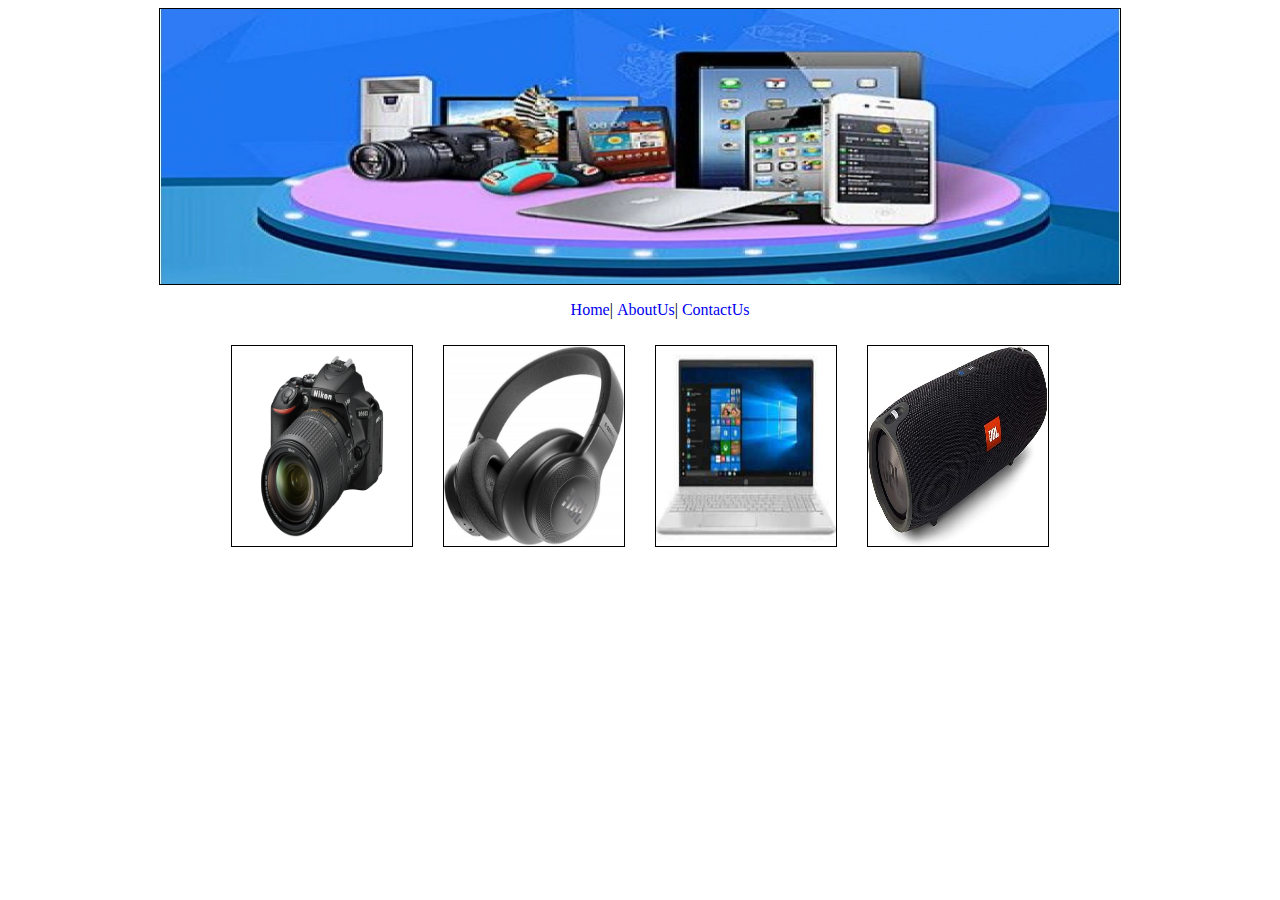
<file: index.html>
<!DOCTYPE html>
<html lang="en">

<head>
    <meta charset="UTF-8">
    <meta name="viewport" content="width=device-width, initial-scale=1.0">
    <title>Document</title>
<link rel="stylesheet" href="style.css">
</head>

<body>
    <div class="container">
        <img src="image/background Image.webp" alt="banner" class="image">
    </div>

    <div class="nav">
        <ul type="none">
            <li><a href="index.html">Home</a></li>|
            <li><a href="AboutUs.html">AboutUs</a></li>|
            <li><a href="ContactUs.html">ContactUs</a></li>

        </ul>

    </div>
    <div class="card">
        
            <img src="image/camera.webp" alt="camera" class="card-body">
        
            <img src="image/headset.jpg" alt="headset" class="card-body">
    
            <img src="image/laptop.jpg" alt="laptop" class="card-body">
      
            <img src="image/rollover.jpg" alt="rollover" class="card-body">
    
    </div>
</body>

</html>
</file>
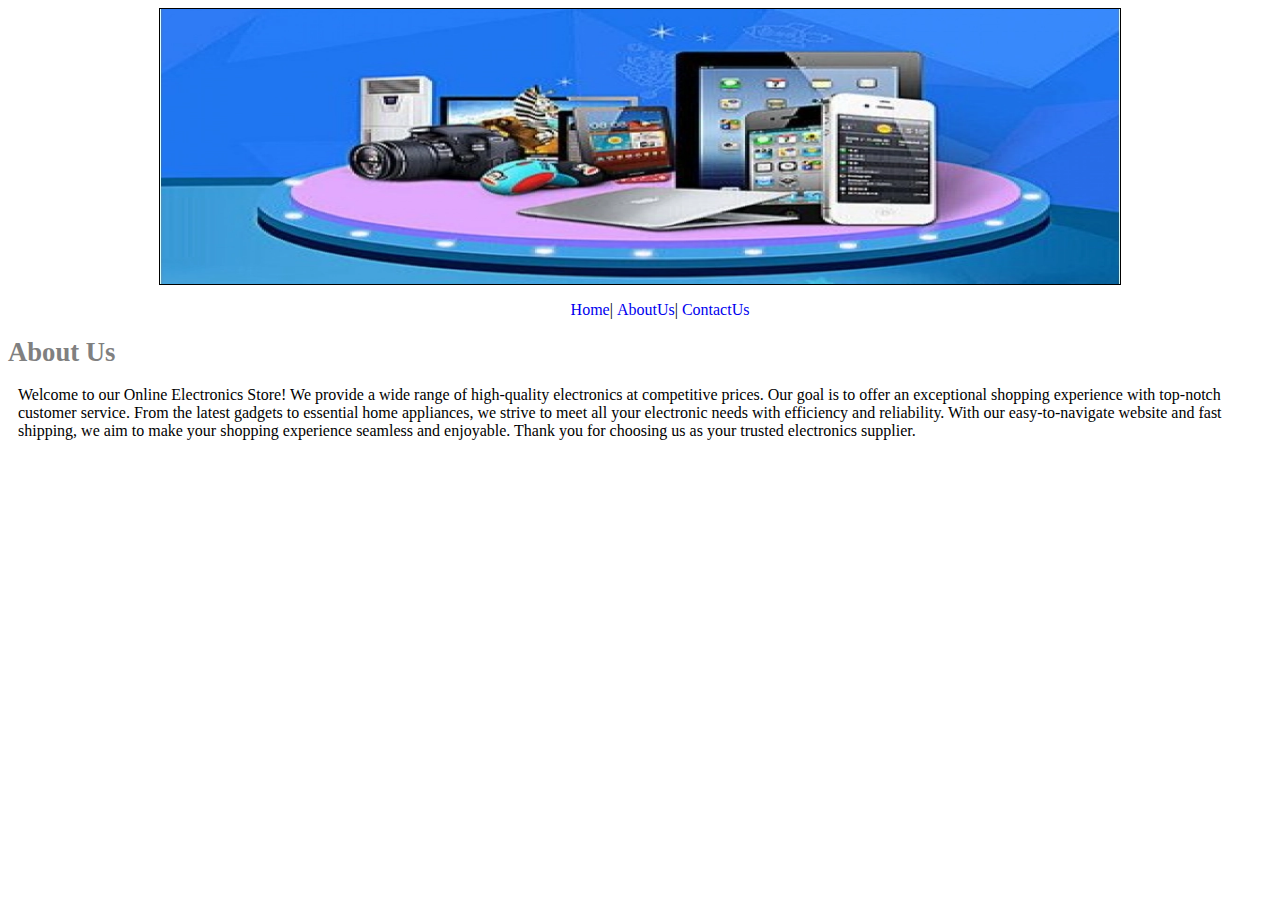
<file: AboutUs.html>
<!DOCTYPE html>
<html lang="en">
<head>
    <meta charset="UTF-8">
    <meta name="viewport" content="width=device-width, initial-scale=1.0">
    <title>Document</title>
    <link rel="stylesheet" href="style.css">
</head>
<body>
    <div class="container">
        <img src="image/background Image.webp" alt="banner" class="image">
    </div>

    <div class="nav">
        <ul type="none">
            <li><a href="index.html">Home</a></li>|
            <li><a href="AboutUs.html">AboutUs</a></li>|
            <li><a href="ContactUs.html">ContactUs</a></li>

        </ul>

    </div>

    <div>
        <h1 style="color: gray; font-size: 20pt;">About Us</h1>
        <p class="para">
            Welcome to our Online Electronics Store! We provide a wide range of high-quality electronics at competitive prices.
             Our goal is to offer an exceptional shopping experience with top-notch customer service. 
             From the latest gadgets to essential home appliances, we strive to meet all your electronic needs with efficiency and reliability. With our easy-to-navigate website and fast shipping, we aim to make your shopping experience seamless and enjoyable.
              Thank you for choosing us as your trusted electronics supplier.

        </p>
    </div>



        
</body>
</html>
</file>
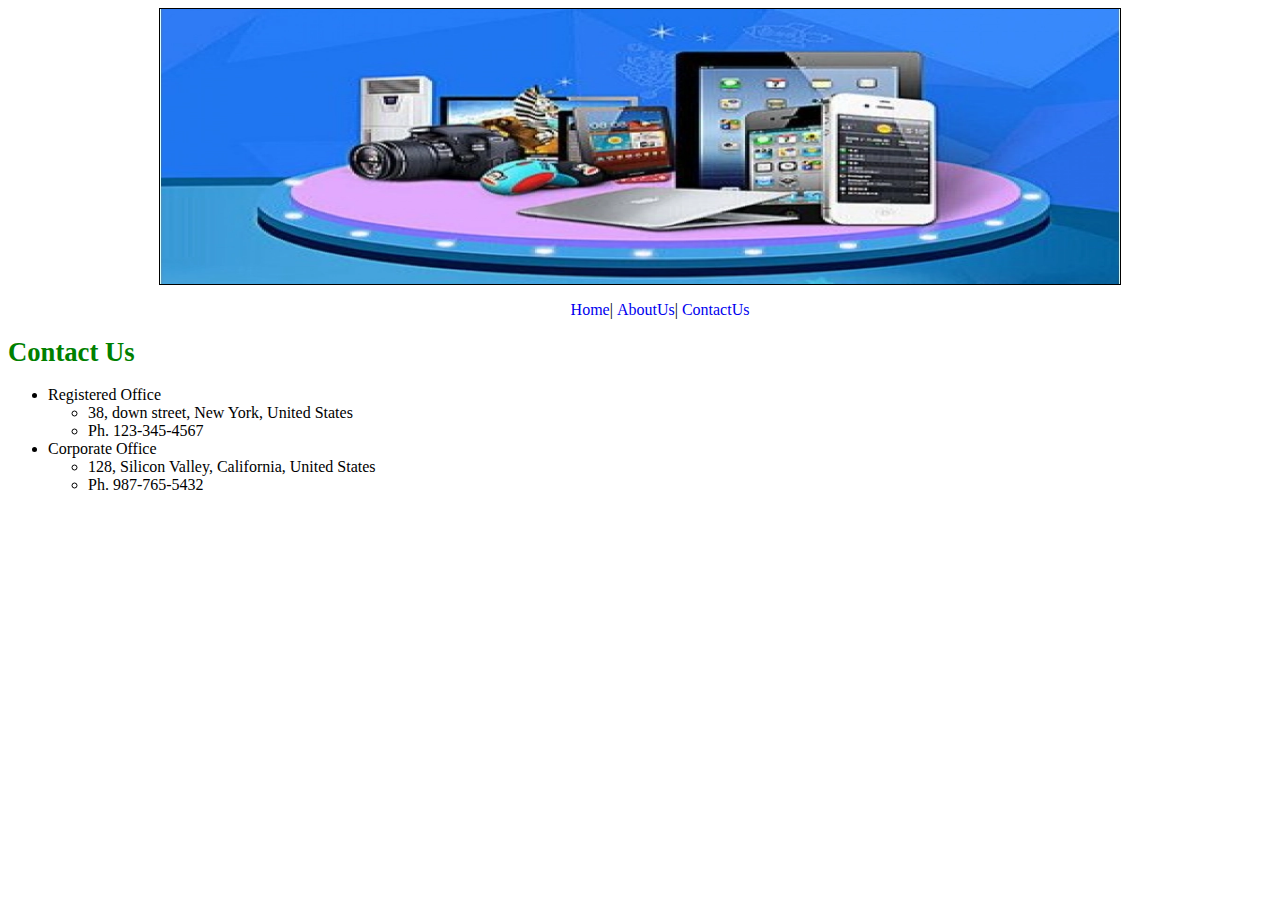
<file: ContactUs.html>
<!DOCTYPE html>
<html lang="en">
<head>
    <meta charset="UTF-8">
    <meta name="viewport" content="width=device-width, initial-scale=1.0">
    <title>Document</title>
    <link rel="stylesheet" href="style.css">
</head>
<body>
    <div class="container">
        <img src="image/background Image.webp" alt="banner" class="image">
    </div>
    <div class="nav">
        <ul type="none">
            <li><a href="index.html">Home</a></li>|
            <li><a href="AboutUs.html">AboutUs</a></li>|
            <li><a href="ContactUs.html">ContactUs</a></li>
        </ul>
    </div>
    <div>
        <h1 style="color: green; font-size: 20pt;">Contact Us</h1>
        <ul>
            <li>
                Registered Office
                <ul>
                    <li>38, down street, New York, United States</li>
                    <li>Ph. 123-345-4567</li>
                </ul>
            </li>

            <li>Corporate Office
                <ul>
                    <li>128, Silicon Valley, California, United States</li>
                    <li>Ph. 987-765-5432</li>
                </ul>

            </li>
        </ul>


    </div>     
</body>
</html>
</file>
<file: style.css>
.image {
    width: 960px;
    height: 275px;
    border: 1px solid black;
    display: block;
    margin-left: auto;
    margin-right: auto;

}
.nav{
    text-align: center;

}
.nav li{
    display: inline;

}
li a{
    text-decoration: none;
}
.card{
    display: flex;

    justify-content: center;
    
    gap: 10px;
}
 .card-body{
    width: 180px;
    height: 200px;
    border: 1px solid black;
    margin: 10px;
}
.card-body img{
    height: 100%;
    width: 100%;
    
}
.para{
    margin-left: 10px;
    margin-right: 10px;
}
</file>
